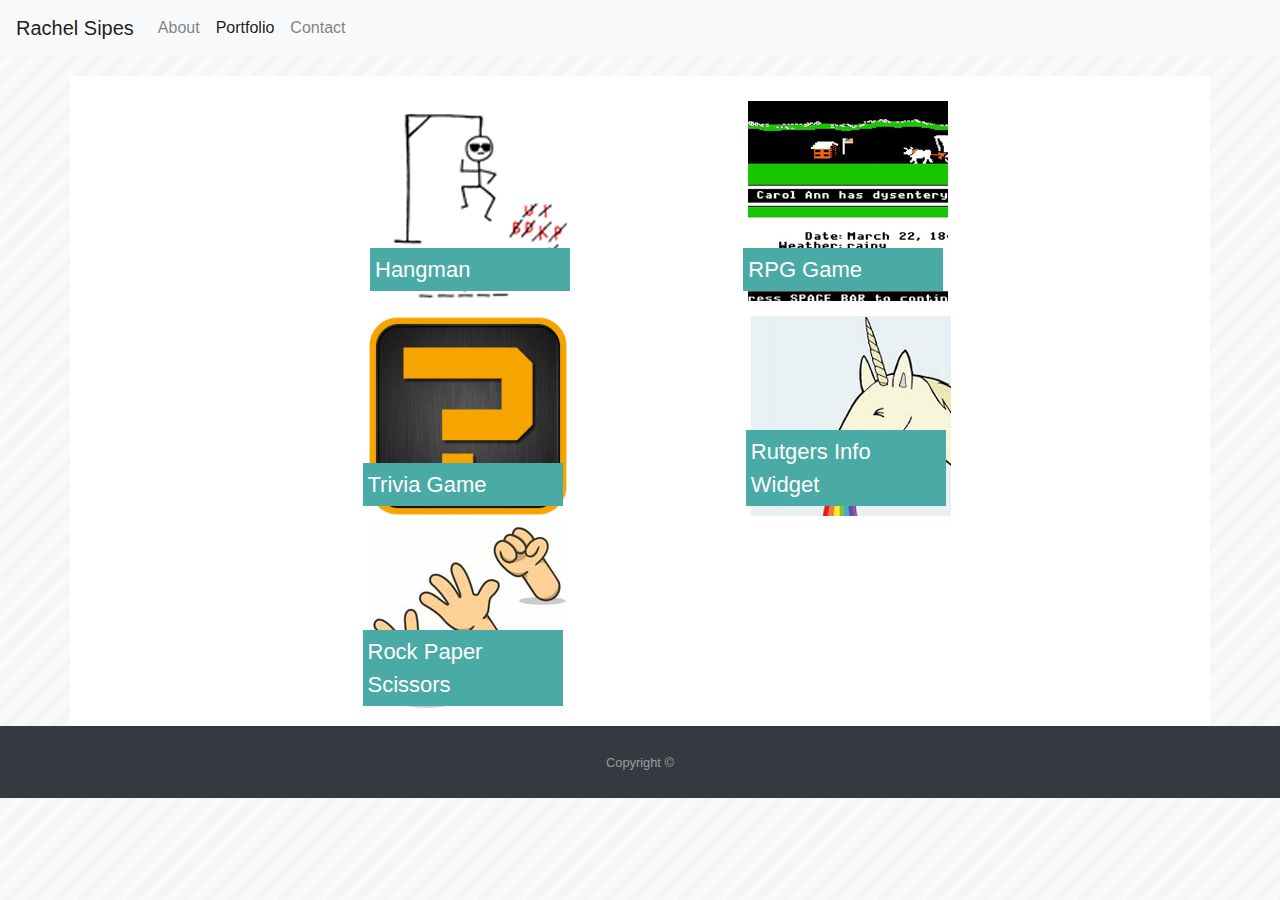
<file: portfolio.html>
<!DOCTYPE html>
<html lang="en">

<head>
    <meta charset="UTF-8">
    <meta name="viewport" content="width=device-width, initial-scale=1.0">
    <meta http-equiv="X-UA-Compatible" content="ie=edge">
    <link rel="stylesheet" href="https://stackpath.bootstrapcdn.com/bootstrap/4.4.1/css/bootstrap.min.css"
        integrity="sha384-Vkoo8x4CGsO3+Hhxv8T/Q5PaXtkKtu6ug5TOeNV6gBiFeWPGFN9MuhOf23Q9Ifjh" crossorigin="anonymous">
    <link rel="stylesheet" href="Assets/CSS/style.css">
    <title>Rachel Sipes</title>
</head>

<body>
    <nav class="navbar navbar-expand-lg navbar-light bg-light">
        <a class="navbar-brand" href="index.html">Rachel Sipes</a>
        <button class="navbar-toggler" type="button" data-toggle="collapse" data-target="#navbarNavAltMarkup"
            aria-controls="navbarNavAltMarkup" aria-expanded="false" aria-label="Toggle navigation">
            <span class="navbar-toggler-icon"></span>
        </button>
        <div class="collapse navbar-collapse" id="navbarNavAltMarkup">
            <div class="navbar-nav">
                <a class="nav-item nav-link" href="index.html">About<span class="sr-only">(current)</span></a>
                <a class="nav-item nav-link active" href="portfolio.html">Portfolio</a>
                <a class="nav-item nav-link" href="contact.html">Contact</a>
            </div>
        </div>
    </nav>
    <div class="container box">
        <div class="row portfolio-image">
            <div class="col-md-3">
            </div>
            <div class="col-md-3">
                <img src="Assets/Images/Hangman.png" alt="Cartoon drawing of hangman">
                <div class="row">
                    <div class="col-sm-12 label">
                        Hangman
                    </div>
                </div>
            </div>
            <div class="col-md-3 offset-md-1">
                <img src="Assets/Images/Oregon Trail.png" alt="Screenshot of the Oregon Trail game">
                <div class="row">
                    <div class="col-sm-12 label">
                        RPG Game
                    </div>
                </div>
            </div>
            <div class="col-md-3">
            </div>
        </div>
        <div class="row md-4">
            <div class="col-md-3">

            </div>
            <div class="col-md-3">
                <img src="Assets/Images/Trivia.png" alt="Qutestion mark">
                <div class="row">
                    <div class="col-sm-12 label">
                        Trivia Game
                    </div>
                </div>
            </div>
            <div class="col-md-3 offset-md-1">
                <img src="Assets/Images/widget.png" alt="Unicorn vommiting a rainbow">
                <div class="row">
                    <div class="col-sm-12 label">
                        Rutgers Info Widget
                    </div>
                </div>
            </div>
            <div class="col-md-3">
            </div>
        </div>
        <div class="row md-4">
            <div class="col-md-3">

            </div>
            <div class="col-md-3">
                <img src="Assets/Images/rockpaperscissors.jpg" alt="Cartoon image of rock paper scissors">
                <div class="row">
                    <div class="col-sm-12 label">
                        Rock Paper Scissors
                    </div>
                </div>
            </div>
            <div class="col-md-3">

            </div>
            <div class="col-md-3">
            </div>
        </div>
    </div>

    <footer id="sticky-footer" class="py-4 bg-dark text-white-50">
        <div class="container text-center">
            <small>Copyright &copy;</small>
        </div>
    </footer>

</body>
</file>
<file: Assets/CSS/style.css>
img {
    max-width: 200px;
    height: auto;
}

form{
    margin: 40px;
}

button {
    margin: 10px 40px;
}

html,
body {
  min-height: 100%;
}

#page-content {
  flex: 1 0 auto;
}

#sticky-footer {
  flex-shrink: 0;

}

body {
  background-image: url(../Images/stripes-light.png);

}

.box {
  background-color: white;
  margin-top: 20px;
  padding: 10px;
}


.label {
  background-color: #4aaaa5;
  color: white;
  padding: 5px;
  position: absolute;
  bottom: 10px;
  font-size: 22px;
  font-weight: 600px;
  display: block;
  width: 200px;
  margin-left: 10px;

}

.portfolio-image {
  padding: 15px;
}

.bio {
  text-align: left;
  padding-left: 5px;
}

.bio-photo {
  width: 100%;
  height: auto;
}
</file>
